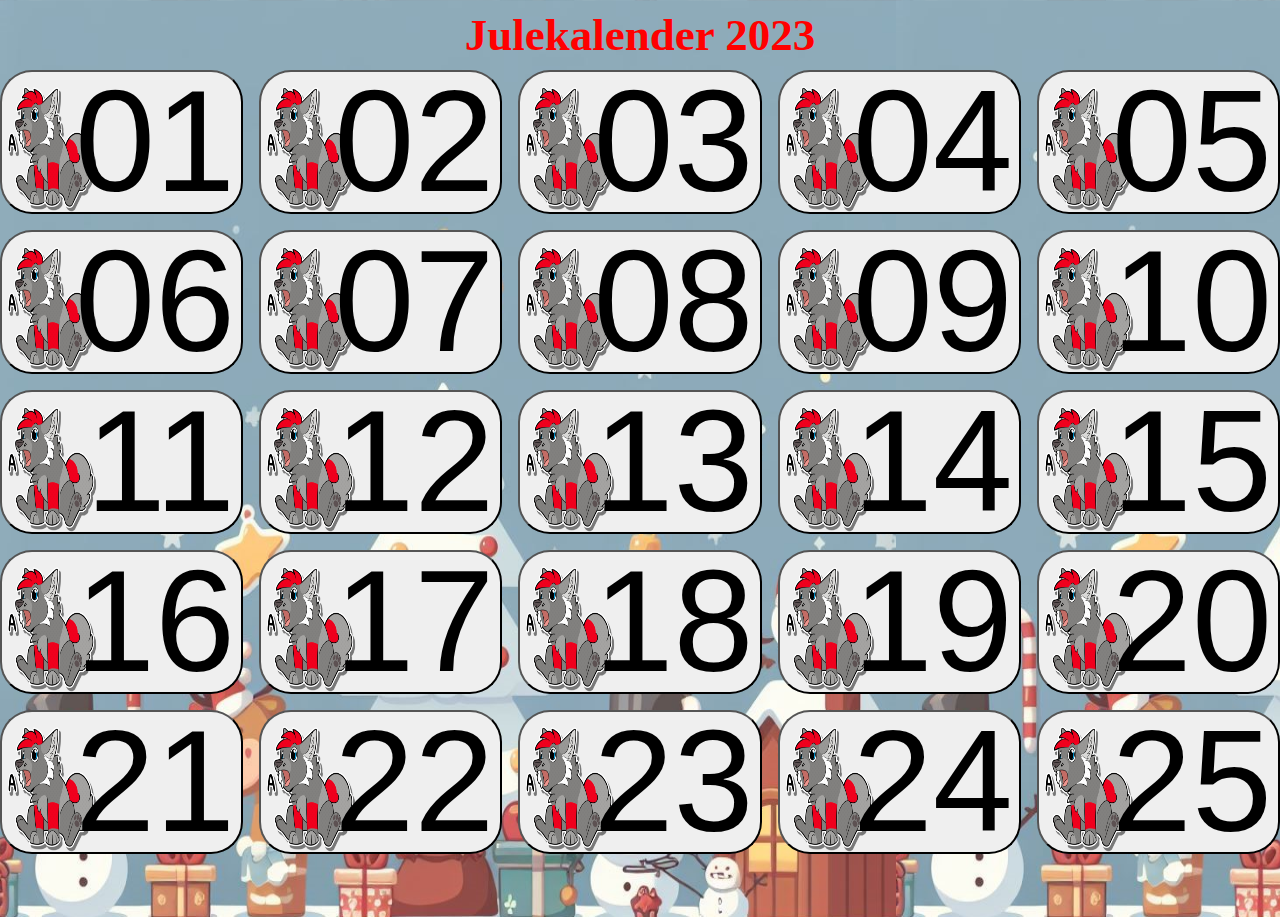
<file: index.html>
<!DOCTYPE html>
<html lang="en">
<head>
    <meta charset="UTF-8">
    <meta name="viewport" content="width=device-width, initial-scale=1.0">
    <title>Document</title>
    <link rel="stylesheet" href="style.css">
</head>
<body>
    <h1>Julekalender 2023</h1>
    <div id="calendar"></div>
    <script>
        // An array of objects representing each day in the calendar
        const calendarData = [
            { date: '2023-12-01', content: './1st - paint'},
            { date: '2023-12-02', content: './2nd - snake' },
            { date: '2023-12-03', content: './3rd - tetris' },
            { date: '2023-12-04', content: './4th - Minecraft' },
            { date: '2023-12-05', content: './5th - flappyBird' },
            { date: '2023-12-06', content: './6th - Minesweeper' },
            { date: '2023-12-07', content: './7th - Hangman' },
            { date: '2023-12-08', content: 'Content for day 8' },
            { date: '2023-12-09', content: 'Content for day 9' },
            { date: '2023-12-10', content: 'Content for day 10' },
            { date: '2023-12-11', content: 'Content for day 11' },
            { date: '2023-12-12', content: 'Content for day 12' },
            { date: '2023-12-13', content: 'Content for day 13' },
            { date: '2023-12-14', content: 'Content for day 14' },
            { date: '2023-12-15', content: 'Content for day 15' },
            { date: '2023-12-16', content: 'Content for day 16' },
            { date: '2023-12-17', content: 'Content for day 17' },
            { date: '2023-12-18', content: 'Content for day 18' },
            { date: '2023-12-19', content: 'Content for day 19' },
            { date: '2023-12-20', content: 'Content for day 20' },
            { date: '2023-12-21', content: 'Content for day 21' },
            { date: '2023-12-22', content: 'Content for day 22' },
            { date: '2023-12-23', content: 'Content for day 23' },
            { date: '2023-12-24', content: 'Content for day 24' },
            { date: '2023-12-25', content: 'Content for day 25' },
        ];

        // Get the element with the ID "calendar"
        const calendarEl = document.getElementById('calendar');

        // Loop through each day in the calendarData array
        calendarData.forEach(day => {
            // Create a new button element
            const button1 = document.createElement('button');

            // Set the text content of the button to the day of the month
            button1.textContent = day.date.slice(-2);

            // Disable the button if the date is in the future
            button1.disabled = new Date(day.date) > new Date();
 
            // Set the border radius and background color of the button
            button1.style.borderRadius = '2rem';
            button1.style.backgroundImage = button1.disabled ? 'url(Pictures/Sproxxy/Blep.png)' : 'url(Pictures/Sproxxy/A.png)';
            button1.style.backgroundSize = '40% 100%';
            button1.style.backgroundRepeat = 'no-repeat';

            // Add an event listener to the button that displays the content for the day
            button1.addEventListener('click', () => {
                window.location.href = (day.content);
            });

            // Add the button to the calendar element
            calendarEl.appendChild(button1);
        });
    </script>
    
</body>
</html>
</file>
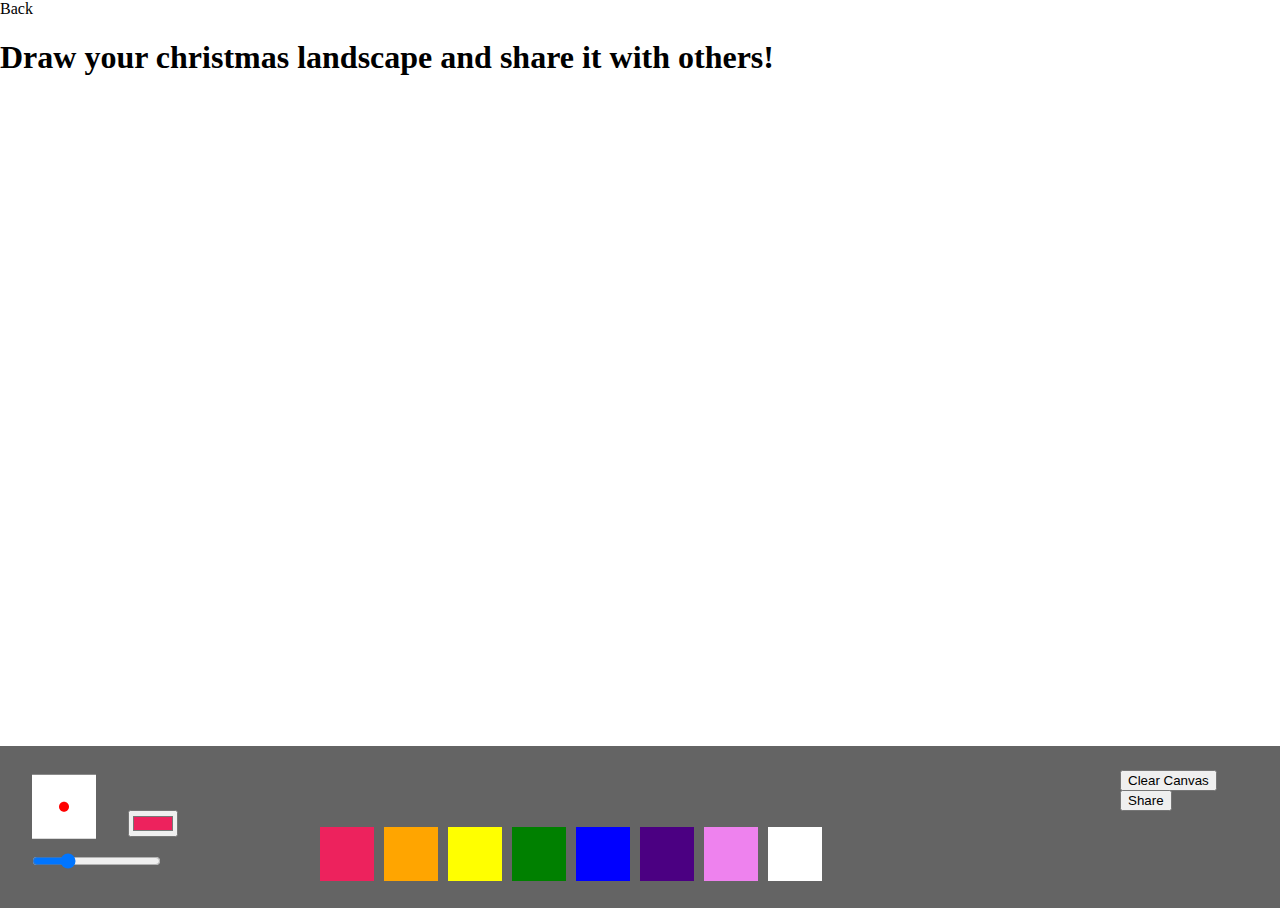
<file: 1st - paint/index.html>
<!DOCTYPE html>
<html lang="en">
  <head>
    <meta charset="utf-8" />
    <meta name="viewport" content="width=device-width, initial-scale=1.0">

    <title>Sketch</title>

    <link rel="stylesheet" type="text/css" href="style.css">

    <script src="libraries/p5.min.js"></script>
    <script src="libraries/p5.sound.min.js"></script>
  </head>

  <body>
    <script src="sketch.js"></script>
    <button1 id="BackButton">Back</button1>
    <h1>Draw your christmas landscape and share it with others!</h1>
  </body>
</html>
</file>
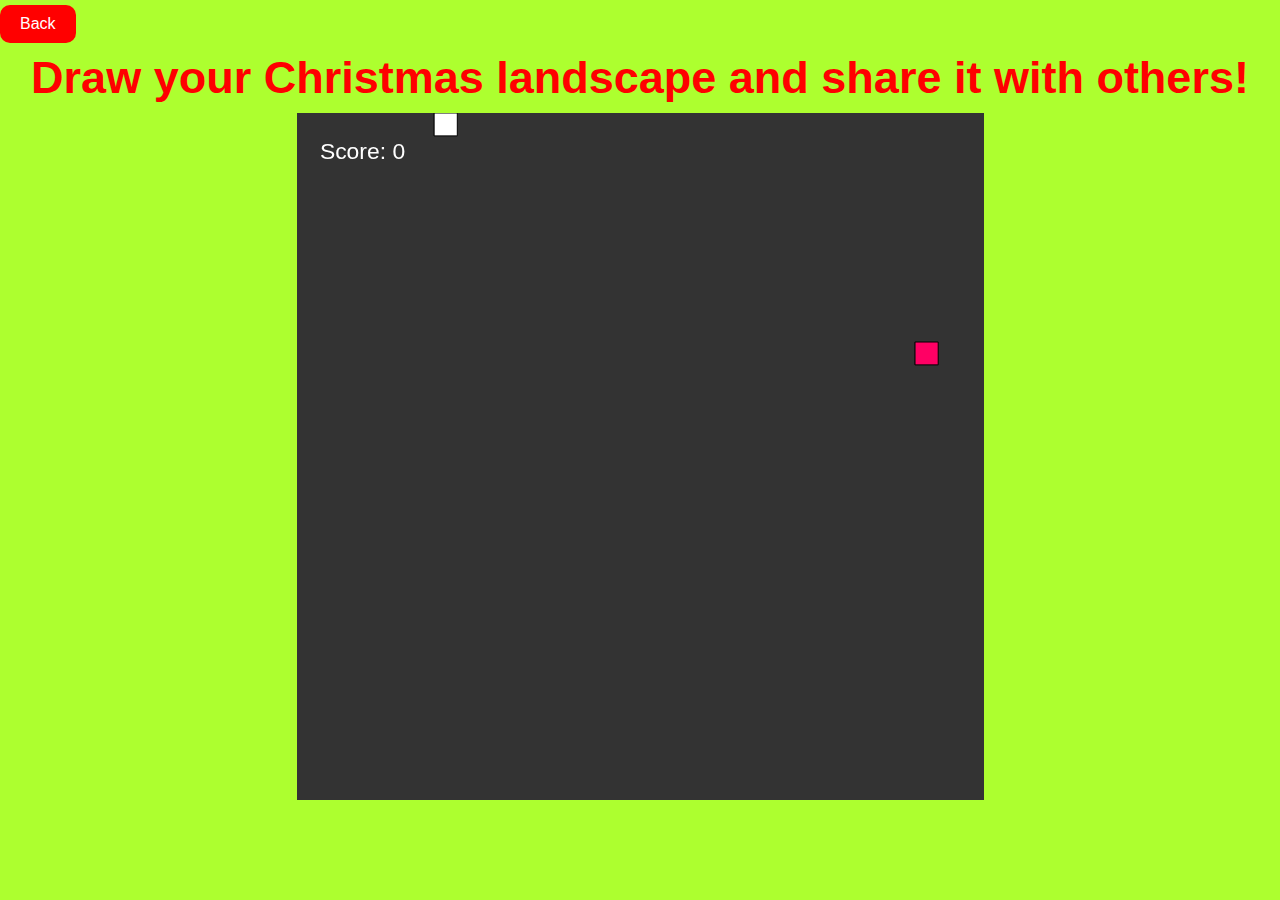
<file: 2nd - snake/index.html>
<!DOCTYPE html>
<html lang="en">
  <head>
    <meta charset="utf-8" />
    <meta name="viewport" content="width=device-width, initial-scale=1.0">

    <title>Sketch</title>

    <link rel="stylesheet" type="text/css" href="style.css">

    <script src="libraries/p5.min.js"></script>
    <script src="libraries/p5.sound.min.js"></script>
  </head>

  <body>
    <button id="BackButton">Back</button> 
    <div> 
      <h1>Draw your Christmas landscape and share it with others!</h1>
    </div>
    <script src="sketch.js"></script>
  </body>
</html>
</file>
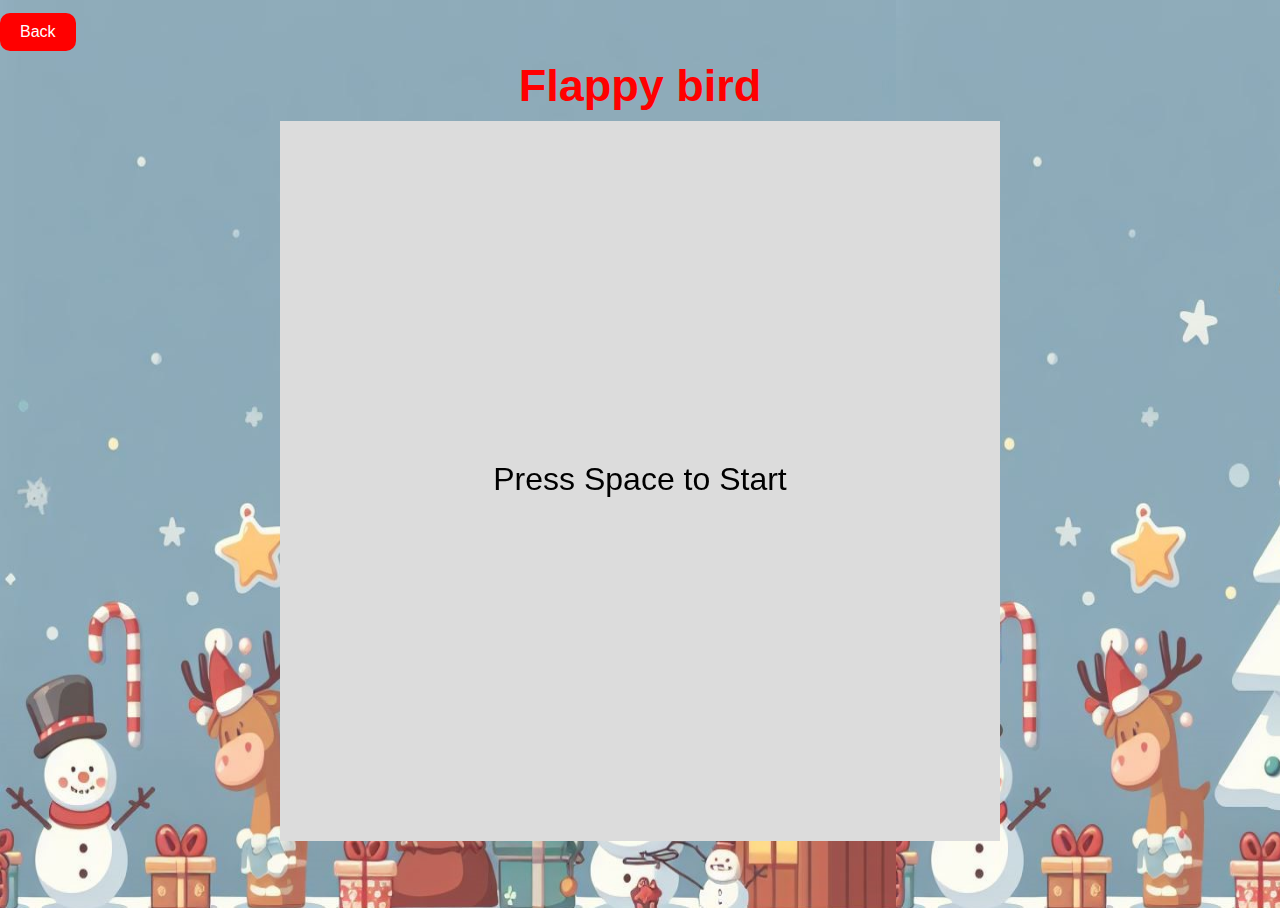
<file: 5th - flappyBird/index.html>
<!DOCTYPE html>
<html lang="en">
  <head>
    <meta charset="utf-8" />
    <meta name="viewport" content="width=device-width, initial-scale=1.0">

    <title>Sketch</title>

    <link rel="stylesheet" type="text/css" href="style.css">

    <script src="libraries/p5.min.js"></script>
    <script src="libraries/p5.sound.min.js"></script>
  </head>

  <body>
    <button id="BackButton">Back</button>
    <script src="sketch.js"></script>
    <h1>Flappy bird</h1>
  </body>
</html>
</file>
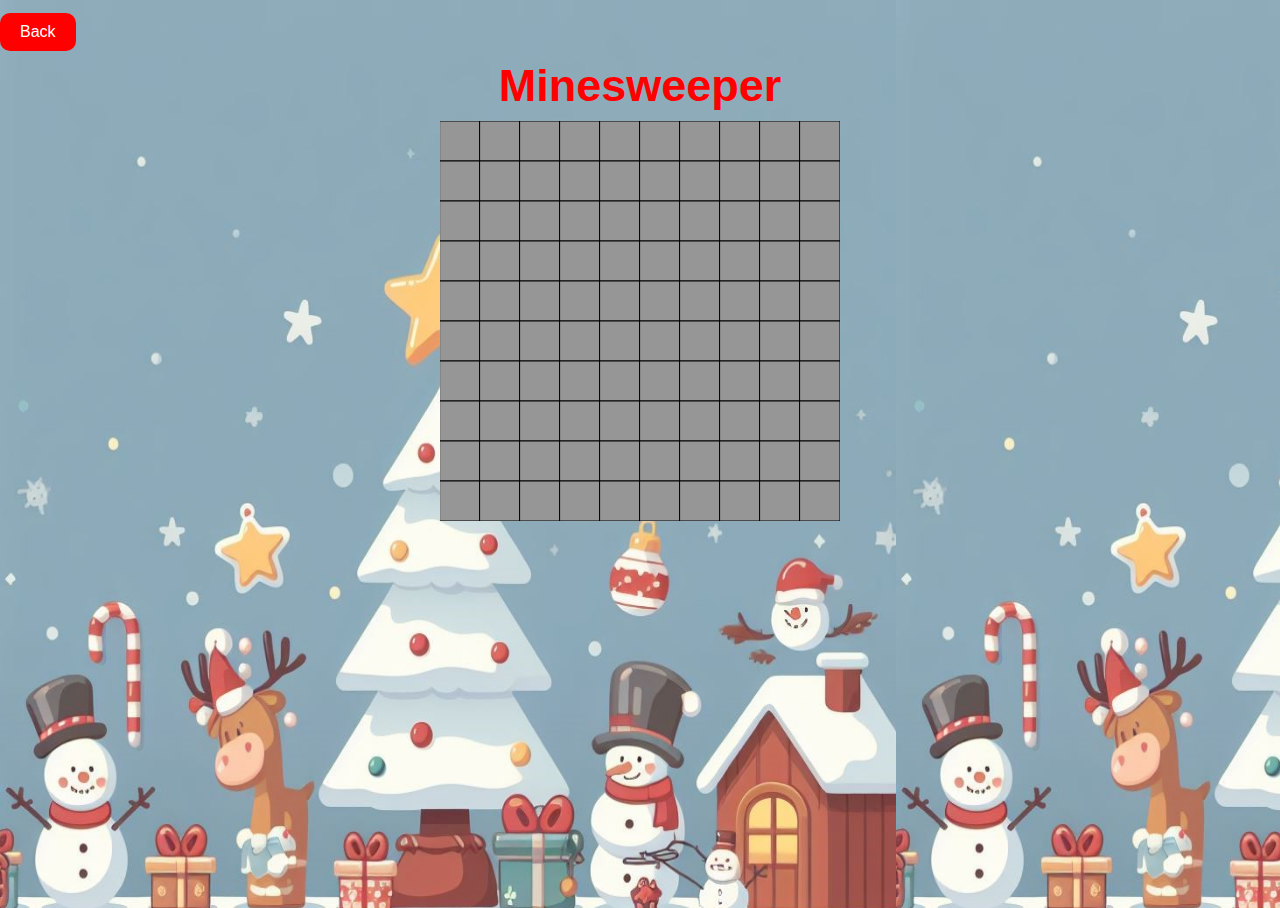
<file: 6th - Minesweeper/index.html>
<!DOCTYPE html>
<html lang="en">
  <head>
    <meta charset="utf-8" />
    <meta name="viewport" content="width=device-width, initial-scale=1.0">

    <title>Sketch</title>

    <link rel="stylesheet" type="text/css" href="style.css">

    <script src="libraries/p5.min.js"></script>
    <script src="libraries/p5.sound.min.js"></script>
  </head>

  <body>
    <script src="sketch.js"></script>
    <button id="BackButton">Back</button>
    <h1>Minesweeper</h1>
  </body>
</html>
</file>
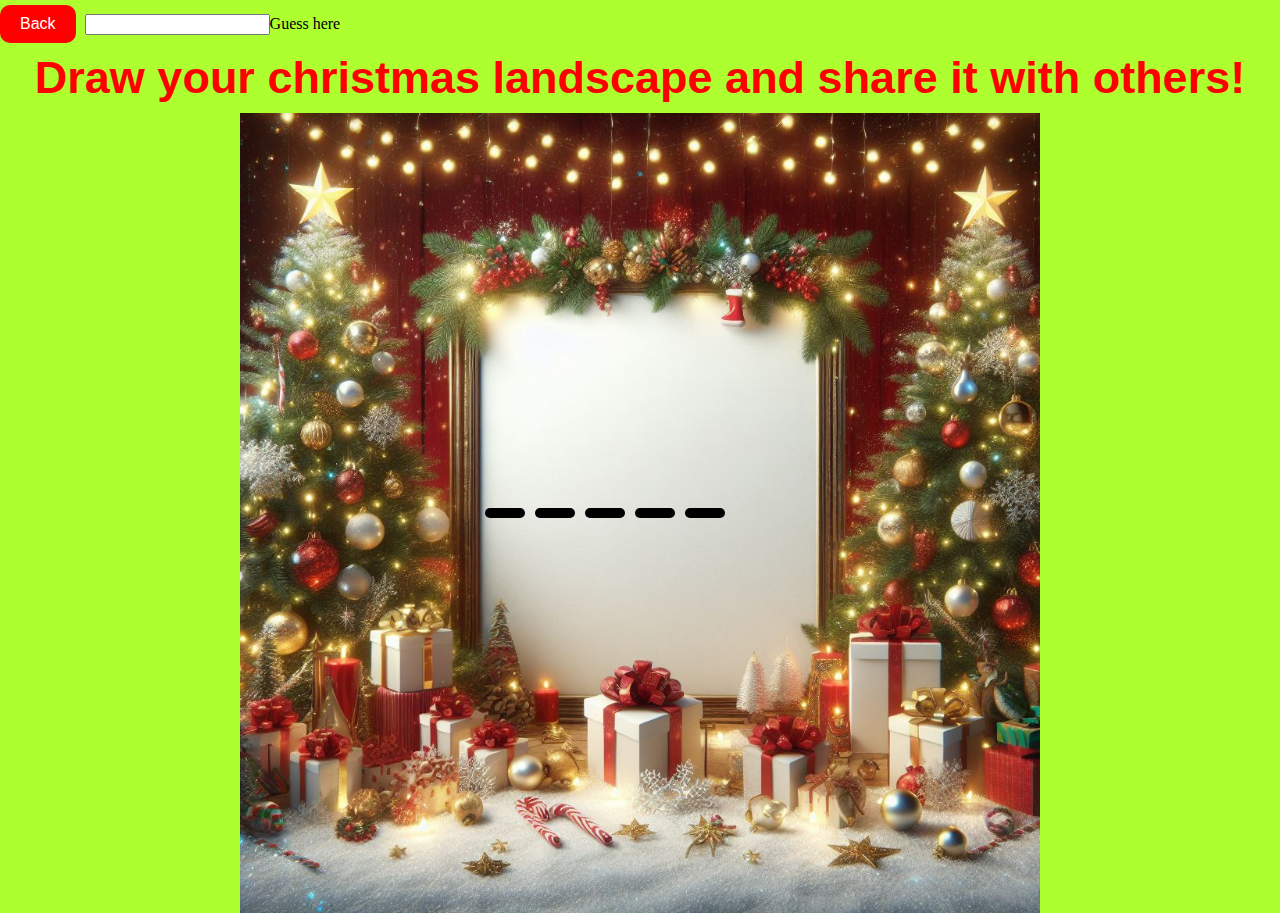
<file: 7th - Hangman/index.html>
<!DOCTYPE html>
<html lang="en">
  <head>
    <meta charset="utf-8" />
    <meta name="viewport" content="width=device-width, initial-scale=1.0">

    <title>Sketch</title>

    <link rel="stylesheet" type="text/css" href="style.css">

    <script src="libraries/p5.min.js"></script>
    <script src="libraries/p5.sound.min.js"></script>
  </head>

  <body>
    <script src="sketch.js"></script>
    <button id="BackButton">Back</button>
    <input id="InputField">Guess here</input>
    <h1>Draw your christmas landscape and share it with others!</h1>
  </body>
</html>
</file>
<file: style.css>
h1 {
    text-align: center;
    color: rgb(255, 0, 0);
    font-size: 5vh;
    margin-top: 1vh;
    margin-bottom: 1vh;
}
body {
    background-image: url(Pictures/christmas.jpg);
    background-size: 70% 100%;
    width:100vw;
    height:100vh;
    overflow: hidden;
    margin-left: 0px;

}

#calendar{
    
    width:100vw;
    height:auto;
    display:grid;
    grid-template-columns: repeat(auto-fit, minmax(18%, 1fr));
    gap:1rem; 
    
   
}

#calendar button{
    width:100%;
    height:16vh;
    font-size: 16vh;
    text-align: right;
    display: flex;
    justify-content: right;
    align-items: center;
}
</file>
<file: 1st - paint/style.css>
html, body {
  margin: 0;
  padding: 0;
}

canvas {
  display: block;
}
</file>
<file: 2nd - snake/style.css>
html, body {
  margin: 0;
  padding: 0;
  background-color: greenyellow;
}
button {
  background-color: red;
  color: white; 
  border: none; 
  padding: 10px 20px; 
  border-radius: 10px; 
  margin-top: 5px; 
  margin-right: 5px; 
  font-size: 16px; 
  cursor: pointer;
}
h1 {
  text-align: center;
  color: rgb(255, 0, 0);
  font-size: 5vh;
  margin-top: 1vh;
  margin-bottom: 1vh;
 font-family: 'Segoe UI', Tahoma, Geneva, Verdana, sans-serif;
}

canvas {
  display: block;
}
</file>
<file: 5th - flappyBird/style.css>
html, body {
  background-image: url(/../Pictures/christmas.jpg);
  background-size: 70% 100%;
  width:100vw;
  height:100vh;
  overflow: hidden;
  margin-left: 0px;
}
button {
  background-color: red;
  color: white; 
  border: none; 
  padding: 10px 20px; 
  border-radius: 10px; 
  margin-top: 5px; 
  margin-right: 5px; 
  font-size: 16px; 
  cursor: pointer;
}
h1 {
  text-align: center;
  color: rgb(255, 0, 0);
  font-size: 5vh;
  margin-top: 1vh;
  margin-bottom: 1vh;
 font-family: 'Segoe UI', Tahoma, Geneva, Verdana, sans-serif;
}

canvas {
  display: block;
}
</file>
<file: 6th - Minesweeper/style.css>
html, body {
  background-image: url(/../Pictures/christmas.jpg);
  background-size: 70% 100%;
  width:100vw;
  height:100vh;
  overflow: hidden;
  margin-left: 0px;
}

canvas {
  display: block;
}
button {
  background-color: red;
  color: white; 
  border: none; 
  padding: 10px 20px; 
  border-radius: 10px; 
  margin-top: 5px; 
  margin-right: 5px; 
  font-size: 16px; 
  cursor: pointer;
}
h1 {
  text-align: center;
  color: rgb(255, 0, 0);
  font-size: 5vh;
  margin-top: 1vh;
  margin-bottom: 1vh;
 font-family: 'Segoe UI', Tahoma, Geneva, Verdana, sans-serif;
}
</file>
<file: 7th - Hangman/style.css>
html, body {
  margin: 0;
  padding: 0;
  background-color: greenyellow;
}
button {
  background-color: red;
  color: white; 
  border: none; 
  padding: 10px 20px; 
  border-radius: 10px; 
  margin-top: 5px; 
  margin-right: 5px; 
  font-size: 16px; 
  cursor: pointer;
}
h1 {
  text-align: center;
  color: rgb(255, 0, 0);
  font-size: 5vh;
  margin-top: 1vh;
  margin-bottom: 1vh;
 font-family: 'Segoe UI', Tahoma, Geneva, Verdana, sans-serif;
}

canvas {
  display: block;
}
</file>
